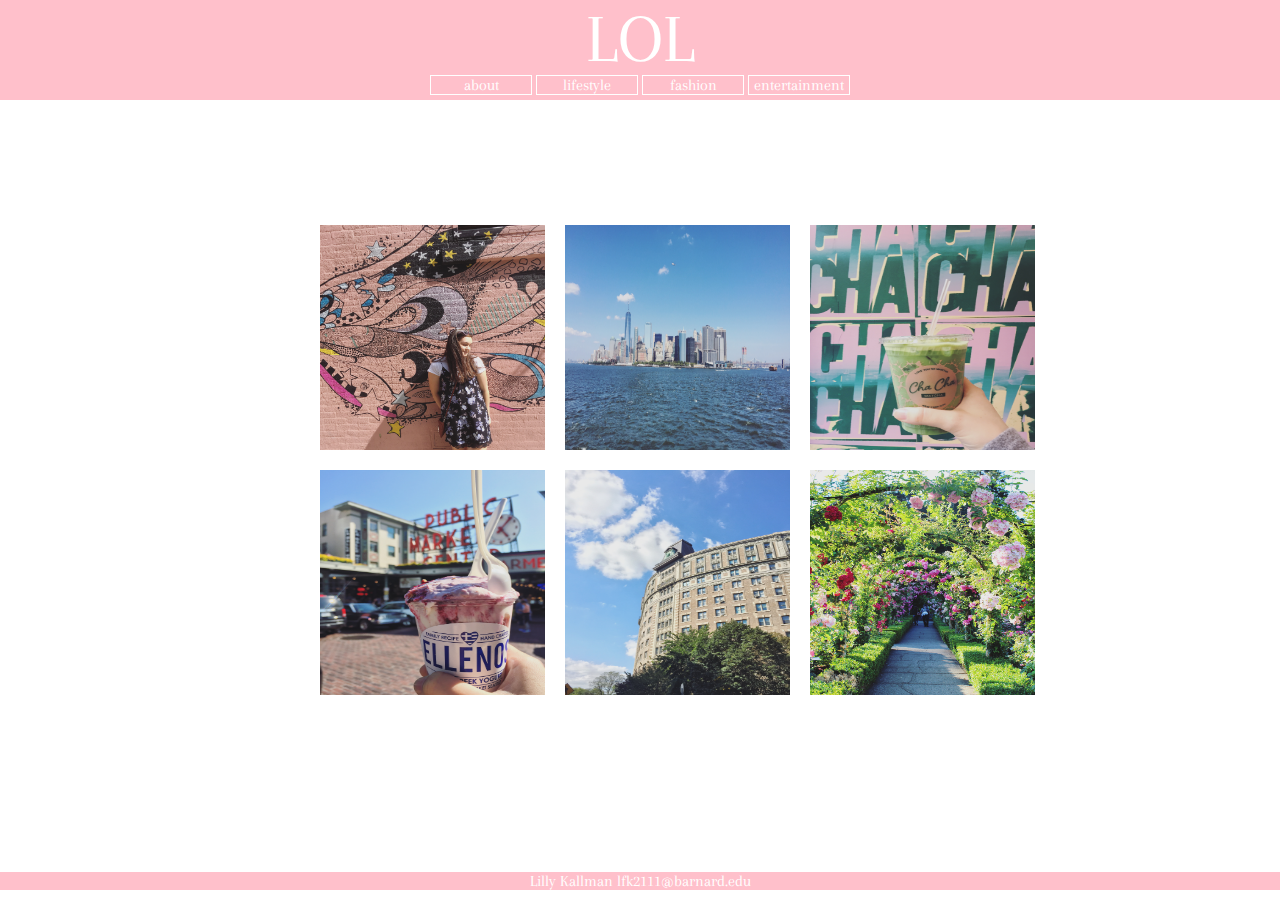
<file: index.html>
<html>

<head> 
	<link href="https://fonts.googleapis.com/css?family=Arapey" rel="stylesheet">
	<link rel="stylesheet" type="text/css" href="index.css">
</head>

<body>	
	<div class="title"><a href="index.html">LOL</a></div>
	<nav>
	<ul class="menu">
		<!-- <li id="logo"><a href="index.html">LOL</a></li> -->
			<li><a href="about.html">about</a></li>
				<li><a href="lifestyle.html">lifestyle</a></li>
					<li><a href="fashion.html">fashion</a></li>
						<li><a href="entertainment.html">entertainment</a></li>	
	</ul>
</nav>
	<div class="images">
		<img src="IMG_4436.JPG">
		<img src="IMG_4401.JPG">
		<img src="IMG_4881.JPG">
		<img src="IMG_4091.JPG">
		<img src="IMG_4678.JPG">
		<img src="IMG_4764.JPG">
		
	</div>
	<div>
		<footer>Lilly Kallman lfk2111@barnard.edu</footer>
	</div>
</body>
</html>
</file>
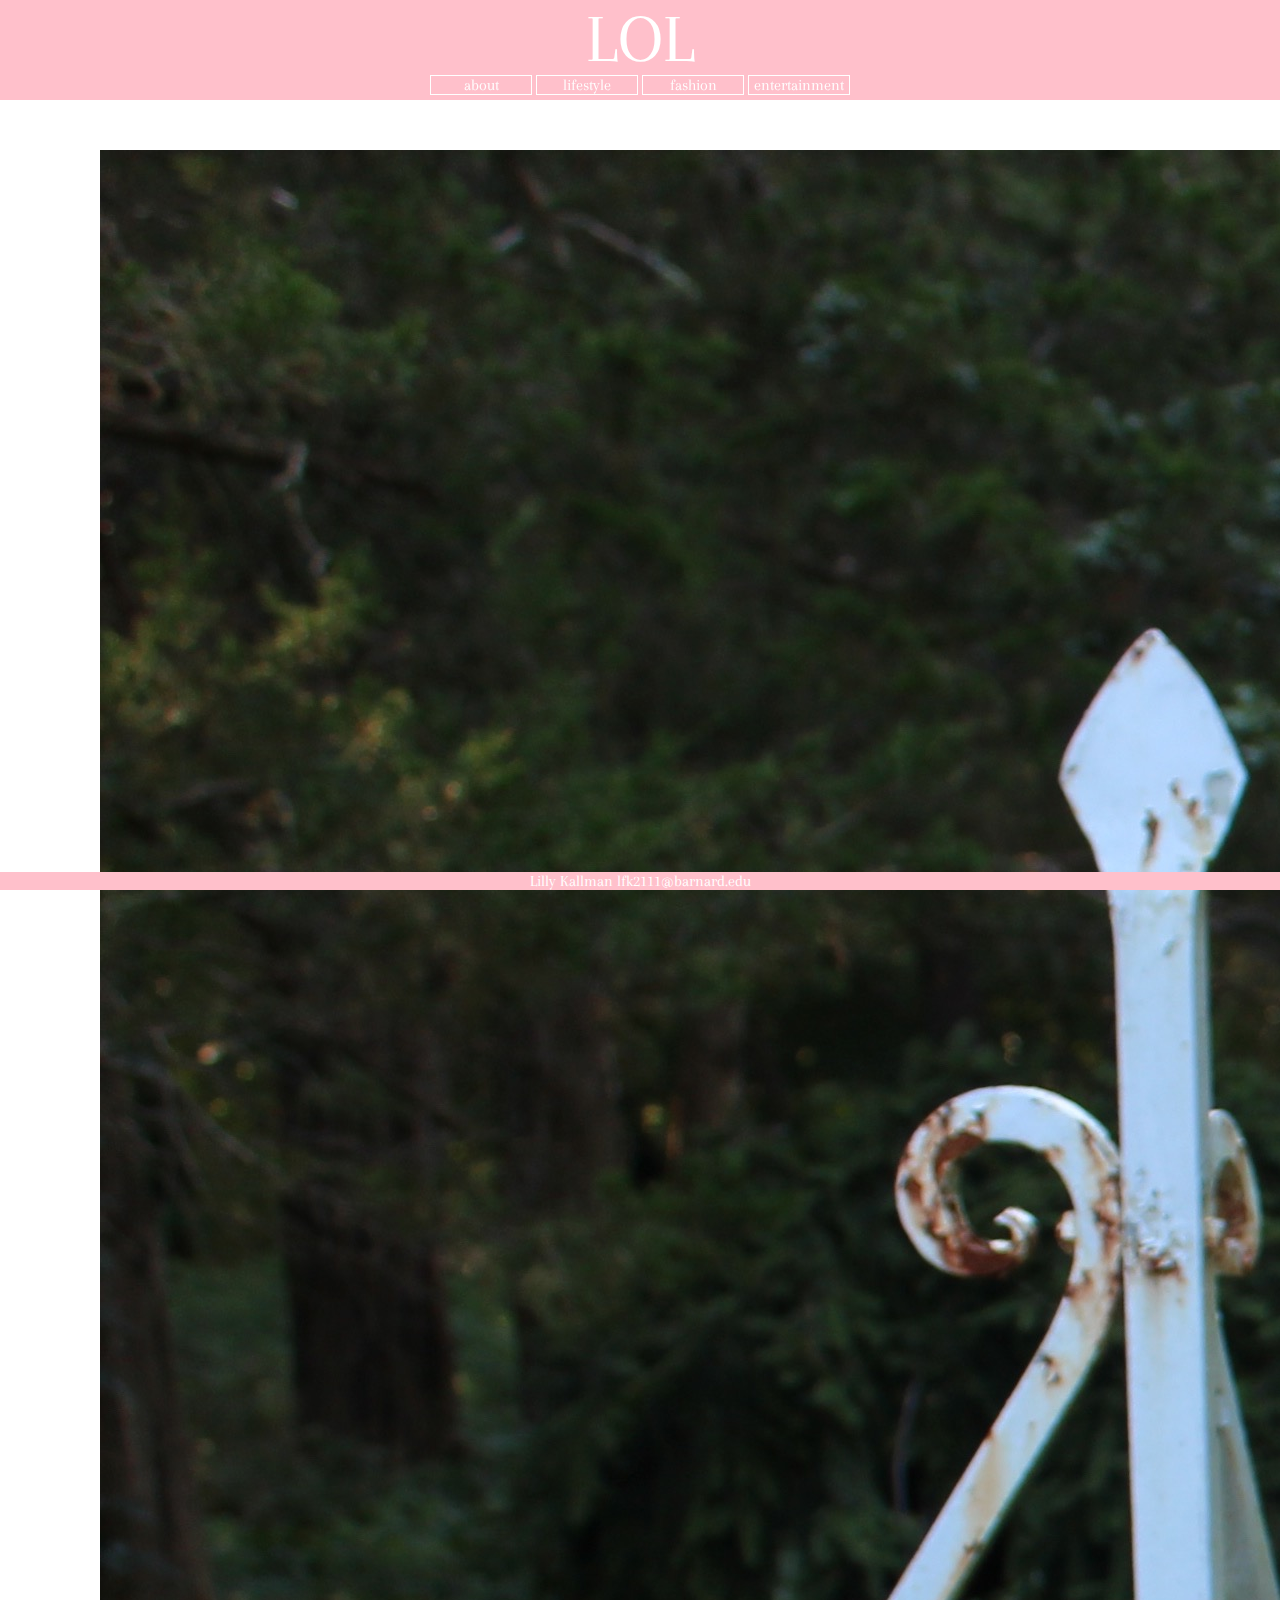
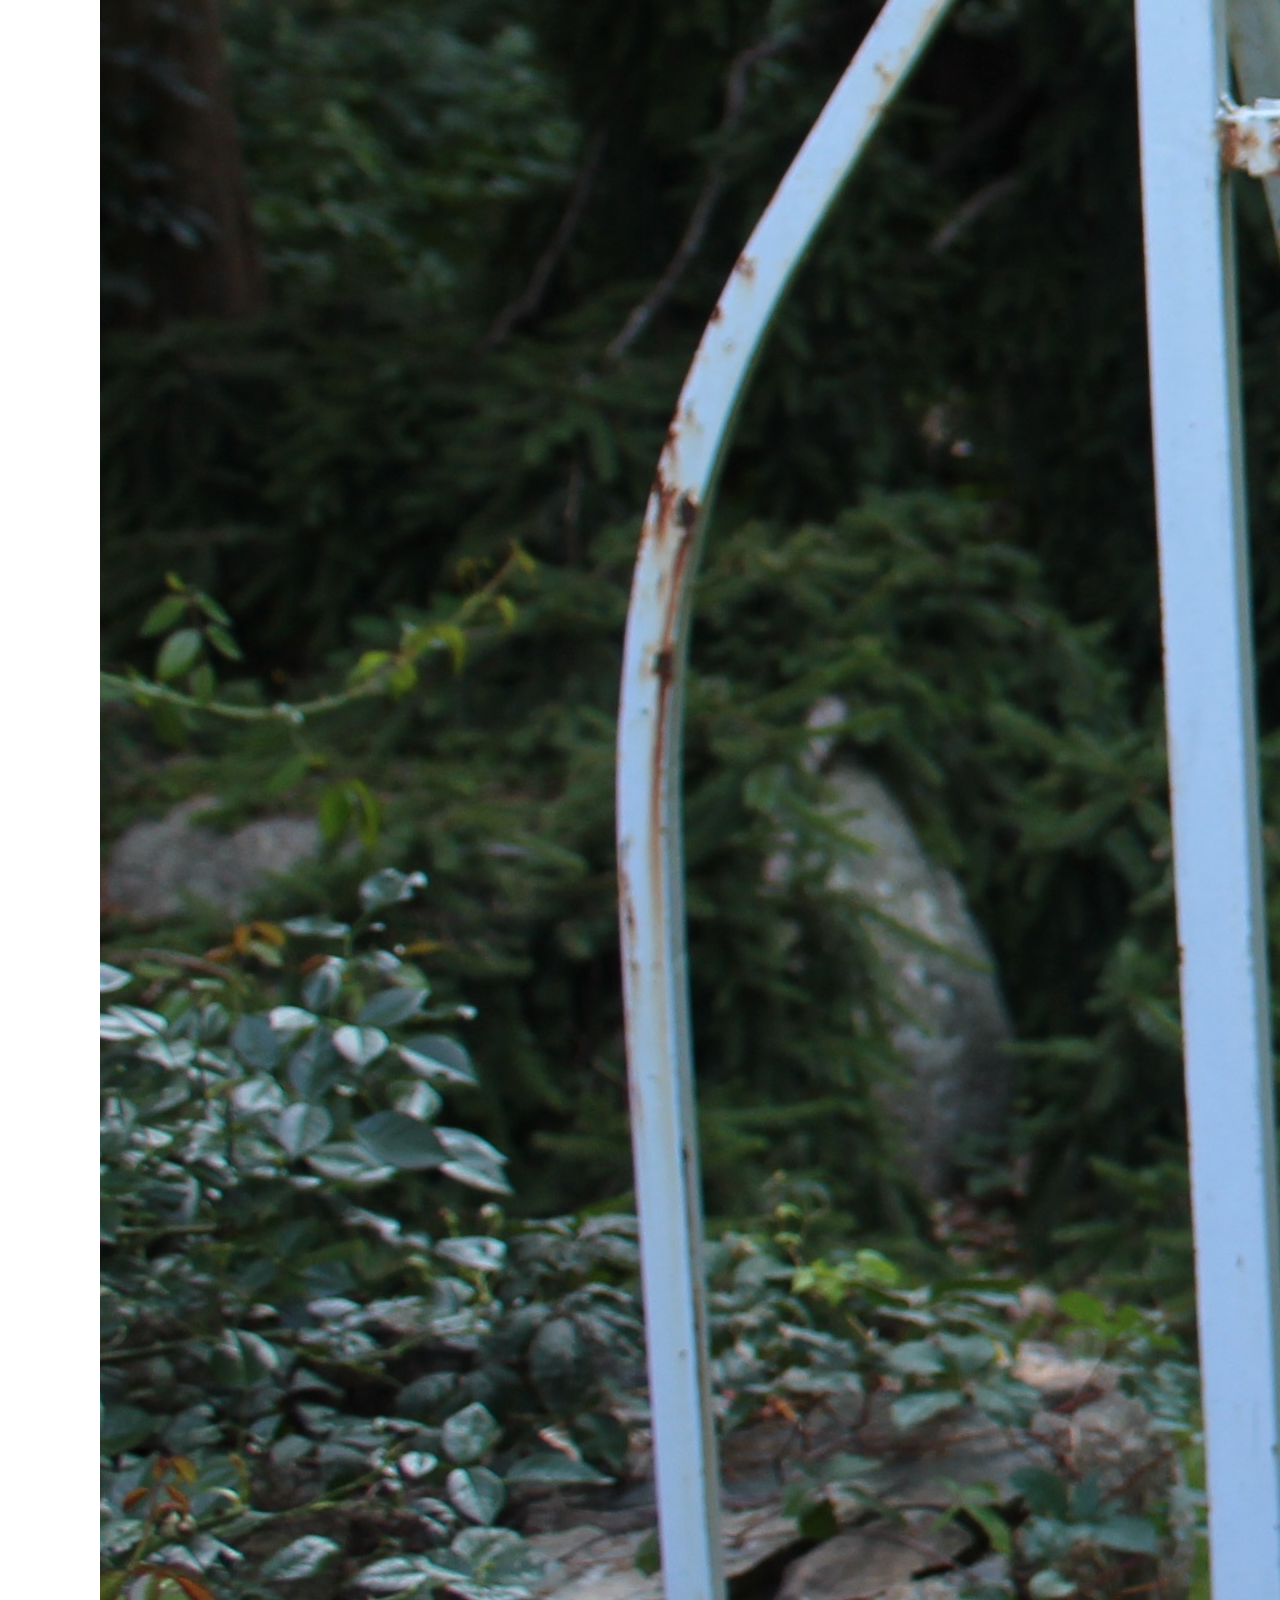
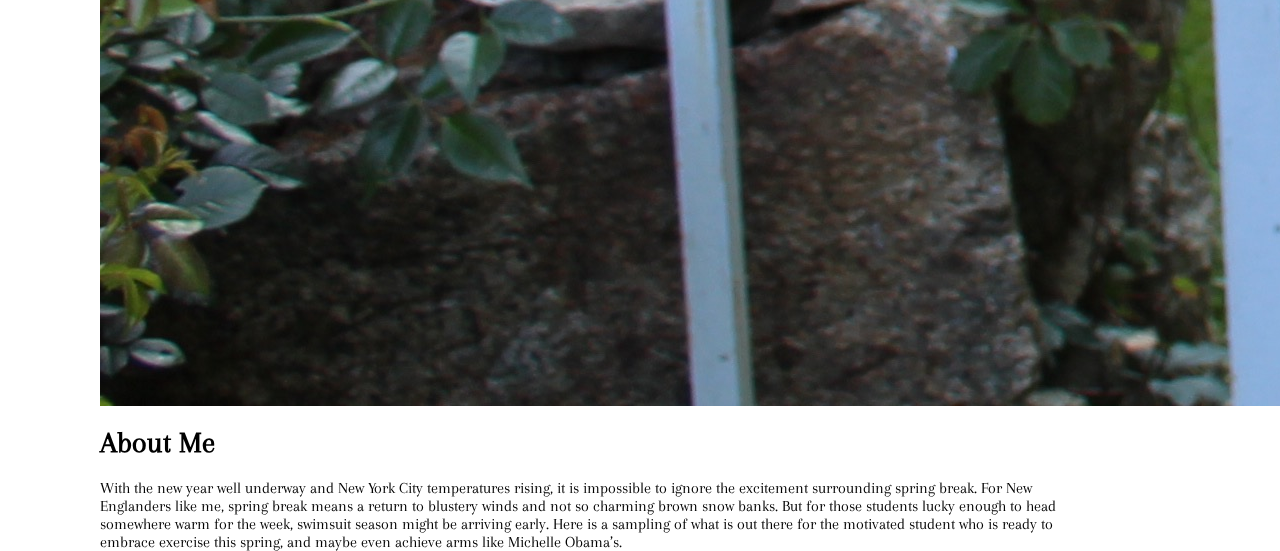
<file: about.html>
<html>
<head> 
	<link href="https://fonts.googleapis.com/css?family=Arapey" rel="stylesheet">
	<link rel="stylesheet" type="text/css" href="lifestyle.css">
	<title>About</title>
</head>
<body>
	<div><a href="index.html" class="title">LOL</a></div>
	<ul class="menu">
		<!-- <li id="logo"><a href="index.html">LOL</a></li> -->
			<li><a href="about.html">about</a></li>
				<li><a href="lifestyle.html">lifestyle</a></li>
					<li><a href="fashion.html">fashion</a></li>
						<li><a href="entertainment.html">entertainment</a></li>	
						

	</ul>
	<div class="posts">
		<img id="me" src="IMG_4214.JPG">
		<h1 class="articletitle">About Me</h1>
		<p>
			With the new year well underway and New York City temperatures rising, it is impossible to ignore the excitement surrounding spring break. For New Englanders like me, spring break means a return to blustery winds and not so charming brown snow banks. But for those students lucky enough to head somewhere warm for the week, swimsuit season might be arriving early. Here is a sampling of what is out there for the motivated student who is ready to embrace exercise this spring, and maybe even achieve arms like Michelle Obama’s.
		</p>
	</div>
	<div>
		<footer>Lilly Kallman lfk2111@barnard.edu</footer>
	</div>

</body>
</html>
</file>
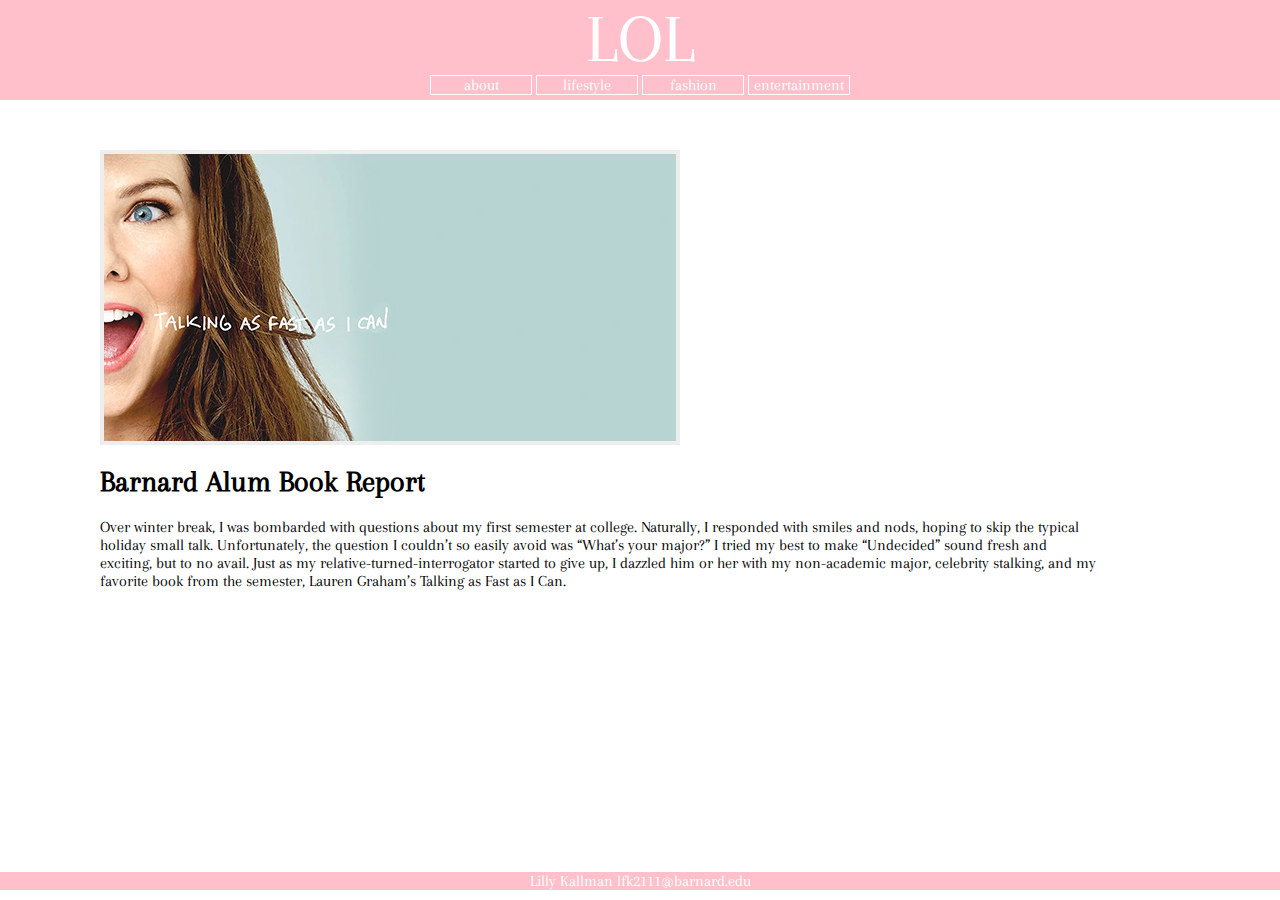
<file: entertainment.html>
<html>
<head> 
	<link href="https://fonts.googleapis.com/css?family=Arapey" rel="stylesheet">
	<link rel="stylesheet" type="text/css" href="fashion.css">
	<title>Entertainment</title>
</head>
<body>
	<div><a href="index.html" class="title">LOL</a></div>
	<ul class="menu">
		<li><a href="about.html">about</a></li>
				<li><a href="lifestyle.html">lifestyle</a></li>
					<li><a href="fashion.html">fashion</a></li>
						<li><a href="entertainment.html">entertainment</a></li>	
						</ul>
	<div class="posts">
		<img id="talking" src="talking.jpg">
		<h1 class="articletitle">Barnard Alum Book Report</h1>
		<p>
			Over winter break, I was bombarded with questions about my first semester at college. Naturally, I responded with smiles and nods, hoping to skip the typical holiday small talk. Unfortunately, the question I couldn’t so easily avoid was “What’s your major?” I tried my best to make “Undecided” sound fresh and exciting, but to no avail. Just as my relative-turned-interrogator started to give up, I dazzled him or her with my non-academic major, celebrity stalking, and my favorite book from the semester, Lauren Graham’s Talking as Fast as I Can.

			</p>

	</div>
	<div>
		<footer>Lilly Kallman lfk2111@barnard.edu</footer>
	</div>

</body>
</html>
</file>
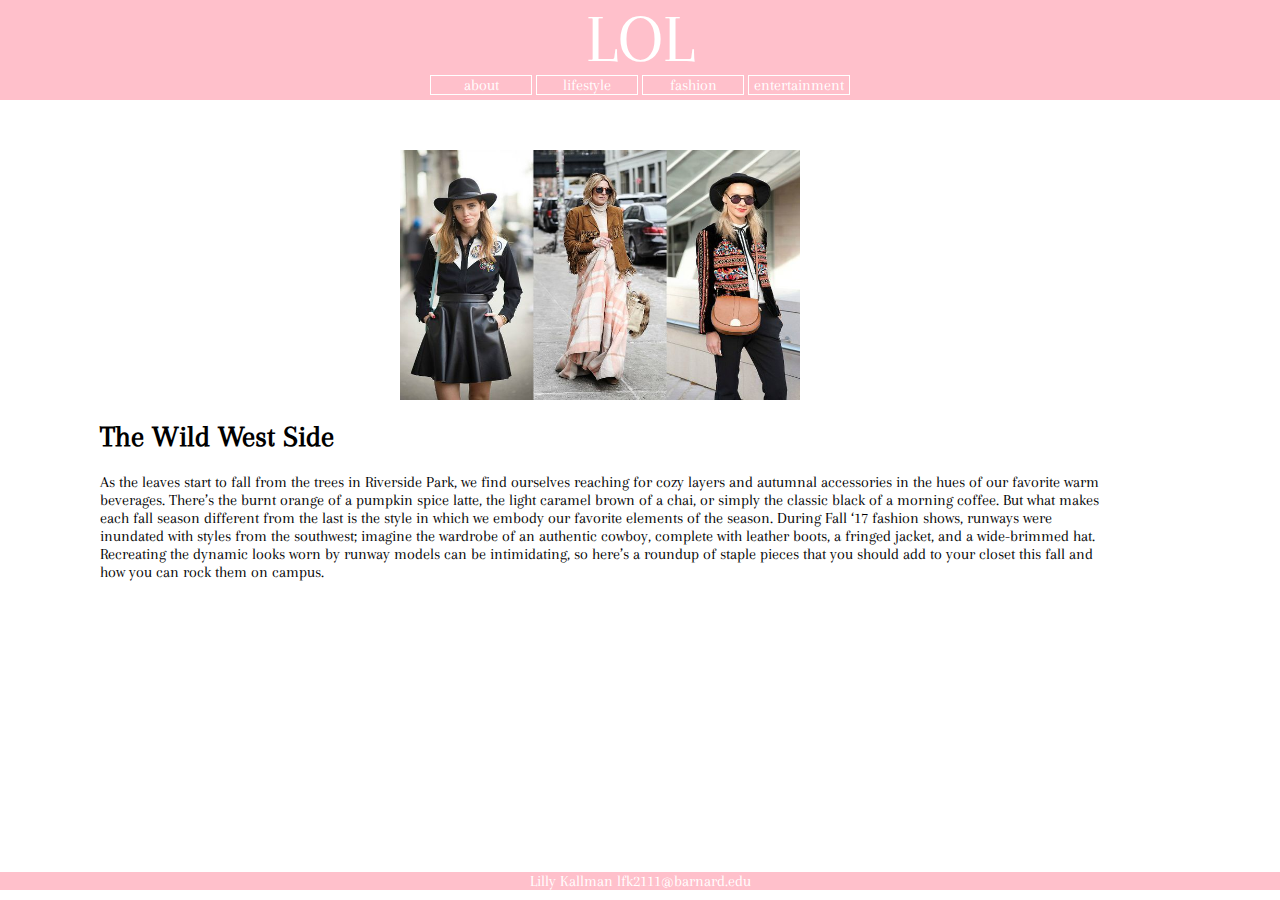
<file: fashion.html>
<html>
<head> 
	<link href="https://fonts.googleapis.com/css?family=Arapey" rel="stylesheet">
	<link rel="stylesheet" type="text/css" href="fashion.css">
	<title>Fashion</title>
</head>
<body>
	<div><a href="index.html" class="title">LOL</a></div>
	<ul class="menu">
		<li><a href="about.html">about</a></li>
				<li><a href="lifestyle.html">lifestyle</a></li>
					<li><a href="fashion.html">fashion</a></li>
						<li><a href="entertainment.html">entertainment</a></li>	
						</ul>
	<div class="posts">
		<img id="western" src="western.jpg">
		<h1 class="articletitle">The Wild West Side</h1>
		<p>
			As the leaves start to fall from the trees in Riverside Park, we find ourselves reaching for cozy layers and autumnal accessories in the hues of our favorite warm beverages. There’s the burnt orange of a pumpkin spice latte, the light caramel brown of a chai, or simply the classic black of a morning coffee. But what makes each fall season different from the last is the style in which we embody our favorite elements of the season. During Fall ‘17 fashion shows, runways were inundated with styles from the southwest; imagine the wardrobe of an authentic cowboy, complete with leather boots, a fringed jacket, and a wide-brimmed hat. Recreating the dynamic looks worn by runway models can be intimidating, so here’s a roundup of staple pieces that you should add to your closet this fall and how you can rock them on campus.

			</p>

	</div>
	<div>
		<footer>Lilly Kallman lfk2111@barnard.edu</footer>
	</div>

</body>
</html>
</file>
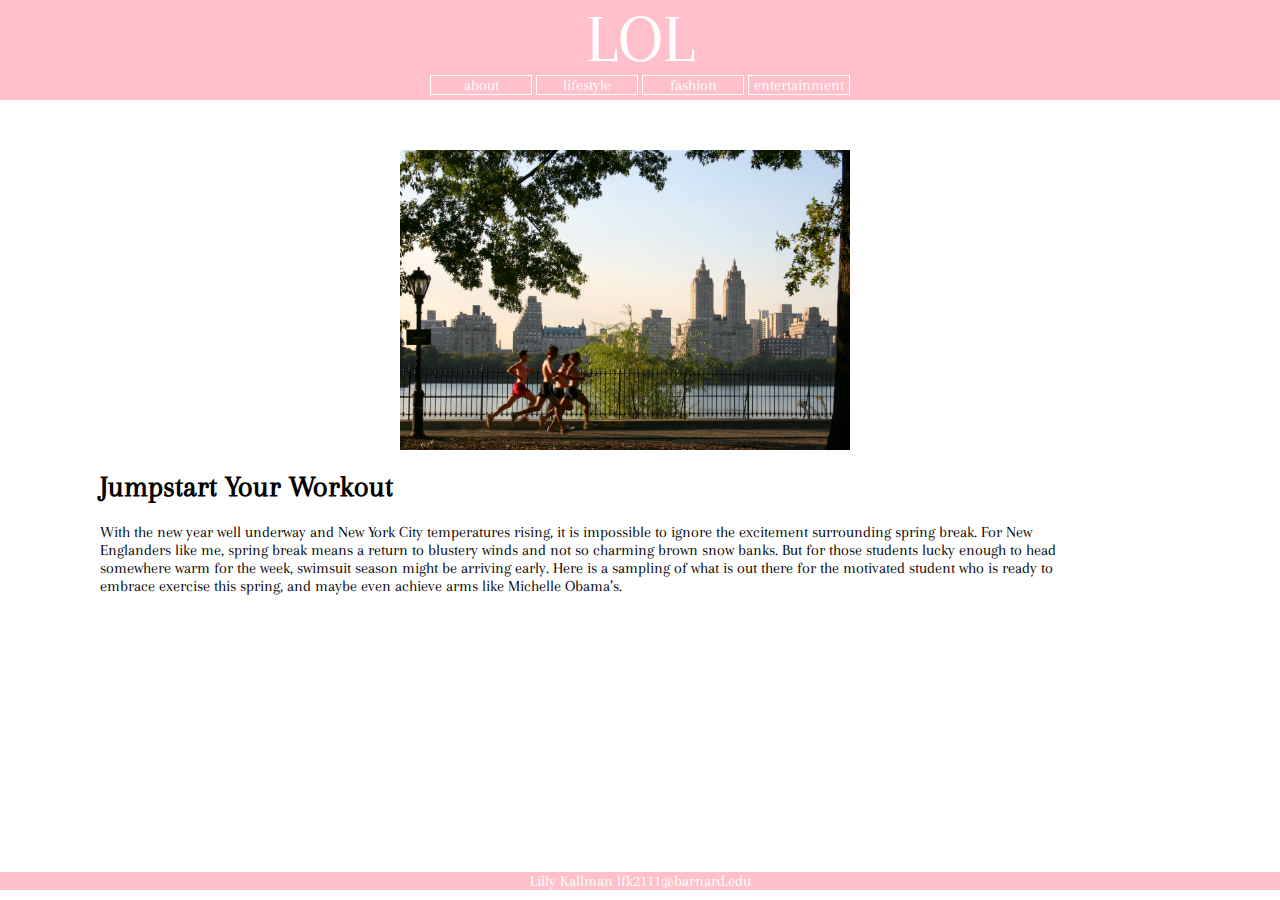
<file: lifestyle.html>
<html>
<head> 
	<link href="https://fonts.googleapis.com/css?family=Arapey" rel="stylesheet">
	<link rel="stylesheet" type="text/css" href="lifestyle.css">
	<title>Lifestyle</title>
</head>
<body>
	<div><a href="index.html" class="title">LOL</a></div>
	<ul class="menu">
		<!-- <li id="logo"><a href="index.html">LOL</a></li> -->
			<li><a href="about.html">about</a></li>
				<li><a href="lifestyle.html">lifestyle</a></li>
					<li><a href="fashion.html">fashion</a></li>
						<li><a href="entertainment.html">entertainment</a></li>	
						

	</ul>
	<div class="posts">
		<img id="workout" src="workout.jpg">
		<h1 class="articletitle">Jumpstart Your Workout</h1>
		<p>
			With the new year well underway and New York City temperatures rising, it is impossible to ignore the excitement surrounding spring break. For New Englanders like me, spring break means a return to blustery winds and not so charming brown snow banks. But for those students lucky enough to head somewhere warm for the week, swimsuit season might be arriving early. Here is a sampling of what is out there for the motivated student who is ready to embrace exercise this spring, and maybe even achieve arms like Michelle Obama’s.
		</p>
		<!-- <h1 class="subtitle">Sweat It Out</h1> -->
		<p>
			<!-- Hot yoga has been all the rage for the past couple of years, converting traditional yoga enthusiasts and newbies alike into glistening yoga warriors. Bikram Yoga NYC became the city’s first official Bikram Yoga studio in 1999 and has grown to encompass four studios throughout Manhattan. Each class lasts ninety minutes, working every muscle in the body and rejuvenating participants. With a location on W72nd street, classes are easily accessible to Barnard and Columbia students. Many purchasing packages are available for frequent attendees, or a single class can be booked for $27. For the students on a tight budget who still want to try hot yoga, consider checking out Bikram Yoga Harlem on W145th, where a single class costs $15. -->
		</p>
		<!-- <h1 class="subtitle">Take to the Streets</h1> -->
		 <p> 
			<!-- Possibly the simplest workout you can do is to go for a walk, jog, or run. With Barnard and Columbia located less than a mile from Riverside or Central Park, there are few excuses for why you can not get out for a quick jaunt. However, it can be difficult to ramp up motivation when you are bogged down by school work and extracurricular commitments. For a chance to storm the streets with other NYC runners, check out the Nike+ spring sessions in Manhattan. Nike+ experts offer sessions for all runners, ranging from “Morning Miles,” to speed sessions, to a “Local Run” that showcases some of the city’s best sites. Weekly session calendars are are published every Sunday at 3pm, so make sure to get online and reserve your spot before someone else beats you to the finish line. -->
		</p>
		<!-- <h1 class="subtitle">Escape the Conrete Jungle</h1> --> 
		 <p> 
			<!-- With spring’s beautiful weather, it can feel silly to confine your workouts to an indoor gym. Central Park’s sprawling lawns and paths are home to fitness enthusiasts year round, but the coming months are an especially great time to take advantage of the sunshine and greenery. By visiting the Central Park website and its fitness section, students will find that a variety of activities are offered for beginners and exercise experts alike. Such activities include Fit Tours, Vinyasa Yoga classes, Afro Flow Yoga classes, and Pilates Mat classes. Fit Tours are on the higher price end, at about $40 session, while yoga and pilates classes typically cost $15 per class. -->
		</p>

	</div>
	<div>
		<footer>Lilly Kallman lfk2111@barnard.edu</footer>
	</div>

</body>
</html>
</file>
<file: index.css>
body {
	width: 1000px;
	margin: 0px;
}

footer {
	bottom: 10px;
	width: 100%;
	position: fixed;
	font-family: 'Arapey', serif;
	text-align: center;
	color: white;
	display: block;
	background-color: pink;
}

.title {
	color: white;
	background-color: pink;
	width: 100%;
	height: 100px;
	text-align: center;
	display: block;
	position: fixed;
	font-size: 70px;
	font-family: 'Arapey', serif;
}

.title a{
	text-decoration: none;
	color: white;
}

.menu {
	list-style: none;
	position: fixed;
	width: 100%;
	text-align: center;
	top: 75px;
	font-family: 'Arapey', serif;
	margin: 0px auto;
	padding: 0px;
}

.menu li{
	border: 1px solid white;
	width: 100px;
	display: inline-block;	
}

.menu a{
	color: white;
	text-decoration: none;
	width: 100%;
	background-color: pink;
	display: inline-block;
	justify-content: space-between;	
	text-align: center;
	position: relative;
	font-family: 'Arapey', serif;

}

.menu a:hover{
	background-color: white;
	color: black;
}


.images {
	width: 900px;
	display: flex;
	flex-wrap: wrap;
	margin: 0 auto;
	position: absolute;
	left: 25%;
	top: 25%;
	}

img {
	width: 225px;
	height: 225px;
	margin-right: 20px;
	margin-bottom: 20px;
	transition: width 2s, height 2s;
	
}

img:hover{
	width: 50%;
	height: 50%;
}
</file>
<file: lifestyle.css>
body {
	width: 1000px;
	margin: 0px;
}

footer {
	bottom: 10px;
	width: 100%;
	position: fixed;
	font-family: 'Arapey', serif;
	text-align: center;
	color: white;
	display: block;
	background-color: pink;
}

.title {
	color: white;
	background-color: pink;
	width: 100%;
	height: 100px;
	text-align: center;
	display: block;
	position: fixed;
	font-size: 70px;
	font-family: 'Arapey', serif;
	text-decoration: none;
}

.title a:hover{
	background-color: white;
	color: black;
}

.menu {
	list-style: none;
	position: fixed;
	width: 100%;
	text-align: center;
	top: 75px;
	font-family: 'Arapey', serif;
	margin: 0px auto;
	padding: 0px;
}

.menu li{
	border: 1px solid white;
	width: 100px;
	display: inline-block;	
}

.menu a{
	color: white;
	text-decoration: none;
	width: 100%;
	background-color: pink;
	display: inline-block;
	justify-content: space-between;	
	text-align: center;
	position: relative;
	font-family: 'Arapey', serif;

}

.menu a:hover{
	background-color: white;
	color: black;
}
.posts {
	width: 100%;
	margin: 0 auto;
	position: relative;
	top: 150px;
	left: 100px;
	color: black;
	font-family: 'Arapey', serif;
}

.articletitle {
	font-size: 30px;
	font-family: 'Arapey', serif;
}

.subtitle {
	font-size: 20px;
	font-family: 'Arapey', serif;
}
	
#workout {
	width: 450px;
	height: 300px;
	position: relative;
	left: 300px;

}
}
</file>
<file: fashion.css>
body {
	width: 1000px;
	margin: 0px;
}

footer {
	bottom: 10px;
	width: 100%;
	position: fixed;
	font-family: 'Arapey', serif;
	text-align: center;
	color: white;
	display: block;
	background-color: pink;
}

.title {
	color: white;
	background-color: pink;
	width: 100%;
	height: 100px;
	text-align: center;
	display: block;
	position: fixed;
	font-size: 70px;
	font-family: 'Arapey', serif;
	text-decoration: none;
}

.title a:hover{
	background-color: white;
	color: black;
}

.menu {
	list-style: none;
	position: fixed;
	width: 100%;
	text-align: center;
	top: 75px;
	font-family: 'Arapey', serif;
	margin: 0px auto;
	padding: 0px;
}

.menu li{
	border: 1px solid white;
	width: 100px;
	display: inline-block;	
}

.menu a{
	color: white;
	text-decoration: none;
	width: 100%;
	background-color: pink;
	display: inline-block;
	justify-content: space-between;	
	text-align: center;
	position: relative;
	font-family: 'Arapey', serif;

}

.menu a:hover{
	background-color: white;
	color: black;
}
.posts {
	width: 100%;
	margin: 0 auto;
	position: relative;
	top: 150px;
	left: 100px;
	color: black;
	font-family: 'Arapey', serif;
}

.articletitle {
	font-size: 30px;
	font-family: 'Arapey', serif;
}

.subtitle {
	font-size: 20px;
	font-family: 'Arapey', serif;
}
	
#western {
	width: 400px;
	height: 250px;
	position: relative;
	left: 300px;

}
</file>
